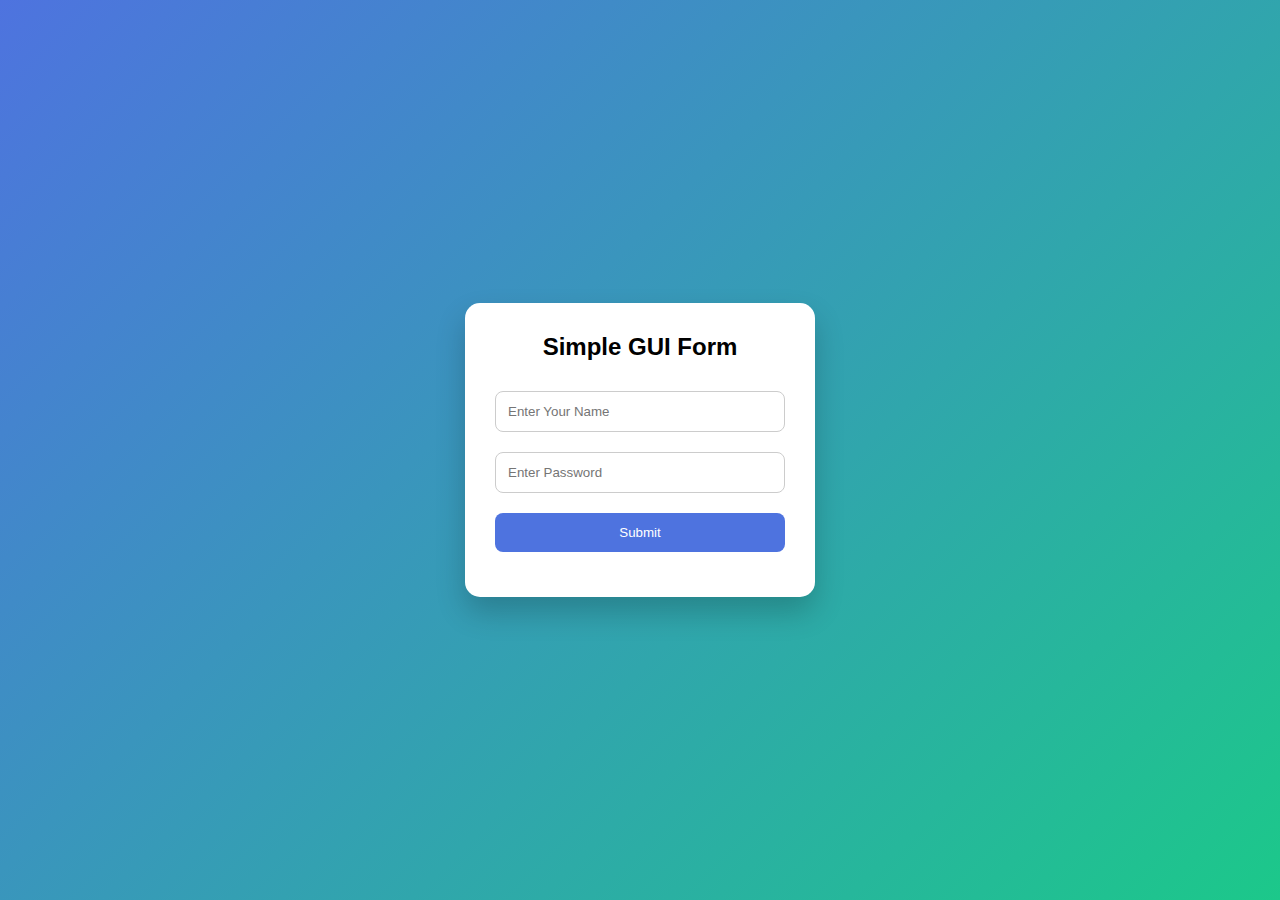
<file: templates/dashboard/home.html>
<!DOCTYPE html>
<html>
<head>
    <title>Basic GUI Web Page</title>
    <meta name="viewport" content="width=device-width, initial-scale=1.0">

    <style>
        *{
            margin:0;
            padding:0;
            box-sizing:border-box;
            font-family:Segoe UI, sans-serif;
        }

        body{
            background:linear-gradient(135deg,#4e73df,#1cc88a);
            min-height:100vh;
            display:flex;
            justify-content:center;
            align-items:center;
        }

        .container{
            background:white;
            width:350px;
            padding:30px;
            border-radius:15px;
            box-shadow:0 15px 30px rgba(0,0,0,0.2);
            text-align:center;
        }

        h2{
            margin-bottom:20px;
        }

        input{
            width:100%;
            padding:12px;
            margin:10px 0;
            border-radius:8px;
            border:1px solid #ccc;
            outline:none;
        }

        input:focus{
            border-color:#4e73df;
            box-shadow:0 0 5px #4e73df;
        }

        button{
            width:100%;
            padding:12px;
            background:#4e73df;
            color:white;
            border:none;
            border-radius:8px;
            cursor:pointer;
            margin-top:10px;
            transition:0.3s;
        }

        button:hover{
            background:#2e59d9;
        }

        .message{
            margin-top:15px;
            color:green;
            font-weight:bold;
        }
    </style>
</head>

<body>

<div class="container">
    <h2>Simple GUI Form</h2>

    <input type="text" id="name" placeholder="Enter Your Name">
    <input type="password" id="password" placeholder="Enter Password">
    <button onclick="showMessage()">Submit</button>

    <div class="message" id="message"></div>
</div>

<script>
function showMessage(){
    let name = document.getElementById("name").value;
    if(name !== ""){
        document.getElementById("message").innerHTML =
        "Welcome " + name + " 🎉";
    } else {
        document.getElementById("message").innerHTML =
        "Please enter your name!";
    }
}
</script>

</body>
</html>
</file>
